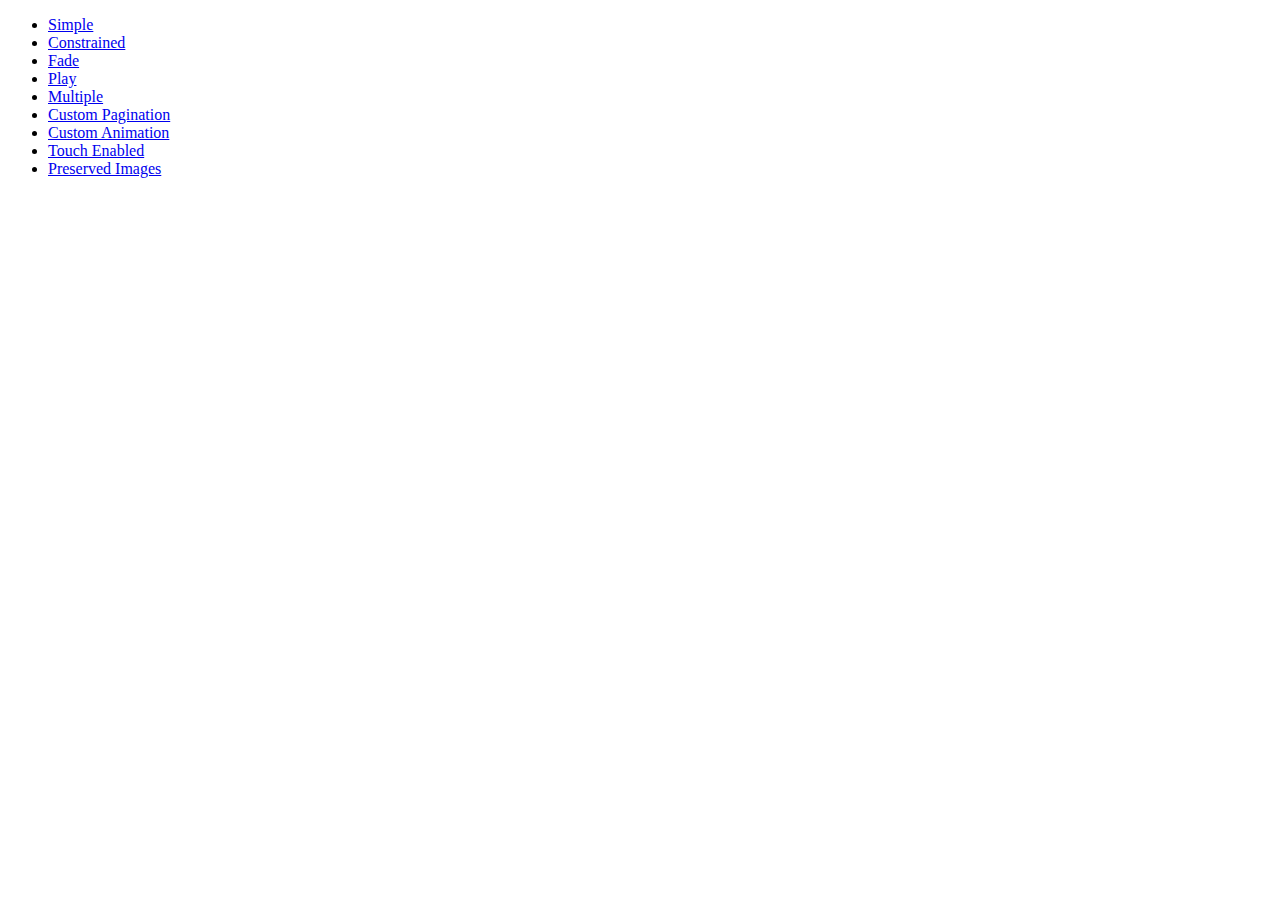
<file: js/superslides-0.6.2/examples/index.html>
<!DOCTYPE html>
<html>
<head>
  <meta charset="utf-8">
  <title>Superslides - A fullscreen slider for jQuery</title>
  <link rel="stylesheet" href="../dist/stylesheets/superslides.css">
</head>
<body>
  <ul>
    <li><a href="simple.html">Simple</a></li>
    <li><a href="constrained.html">Constrained</a></li>
    <li><a href="fade.html">Fade</a></li>
    <li><a href="play.html">Play</a></li>
    <li><a href="multiple.html">Multiple</a></li>
    <li><a href="custom-pagination.html">Custom Pagination</a></li>
    <li><a href="custom-fx.html">Custom Animation</a></li>
    <li><a href="touch.html">Touch Enabled</a></li>
    <li><a href="preserved-images.html">Preserved Images</a></li>
  </ul>
</body>
</html>
</file>
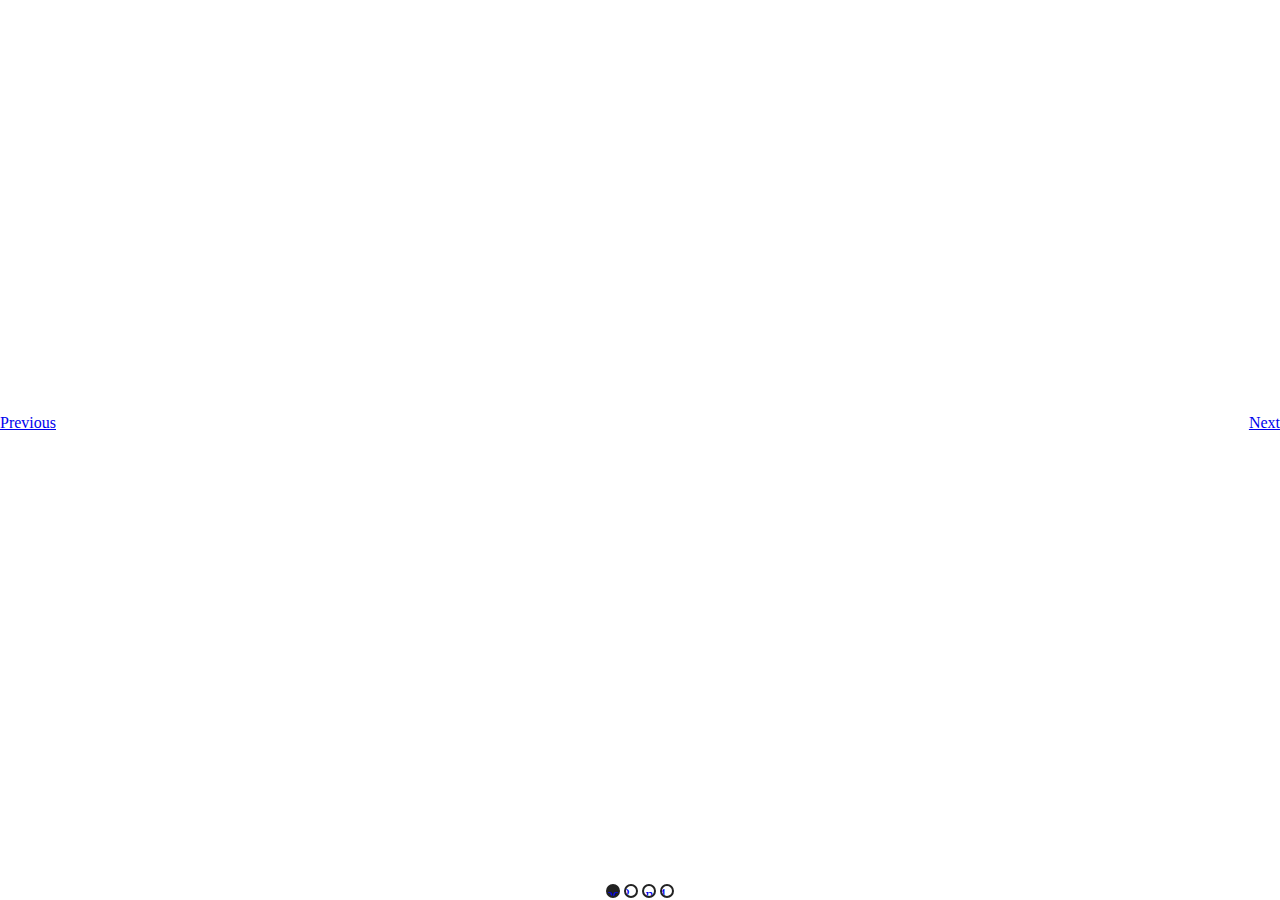
<file: js/superslides-0.6.2/examples/custom-pagination.html>
<!DOCTYPE html>
<html>
<head>
  <meta charset="utf-8">
  <title>Superslides - A fullscreen slider for jQuery</title>
  <link rel="stylesheet" href="../dist/stylesheets/superslides.css">
</head>
<body>
  <div id="slides">
    <div class="slides-container">
      <img src="images/people.jpeg" id="people">
      <img src="images/surly.jpeg" width="1024" height="682" alt="Surly">
      <img src="images/cinelli-front.jpeg" width="1024" height="683" alt="Cinelli" id="cinelli">
      <img src="images/affinity.jpeg" width="1024" height="685" alt="Affinity">
    </div>

    <nav class="slides-navigation">
      <a href="#" class="next">Next</a>
      <a href="#" class="prev">Previous</a>
    </nav>
  </div>

  <script src="http://ajax.googleapis.com/ajax/libs/jquery/1.9.1/jquery.min.js"></script>
  <script src="javascripts/jquery.easing.1.3.js"></script>
  <script src="javascripts/jquery.animate-enhanced.min.js"></script>
  <script src="../dist/jquery.superslides.js" type="text/javascript" charset="utf-8"></script>
  <script>
    $(function() {
      $('#slides').superslides({
        hashchange: true
      });
    });
  </script>
</body>
</html>
</file>
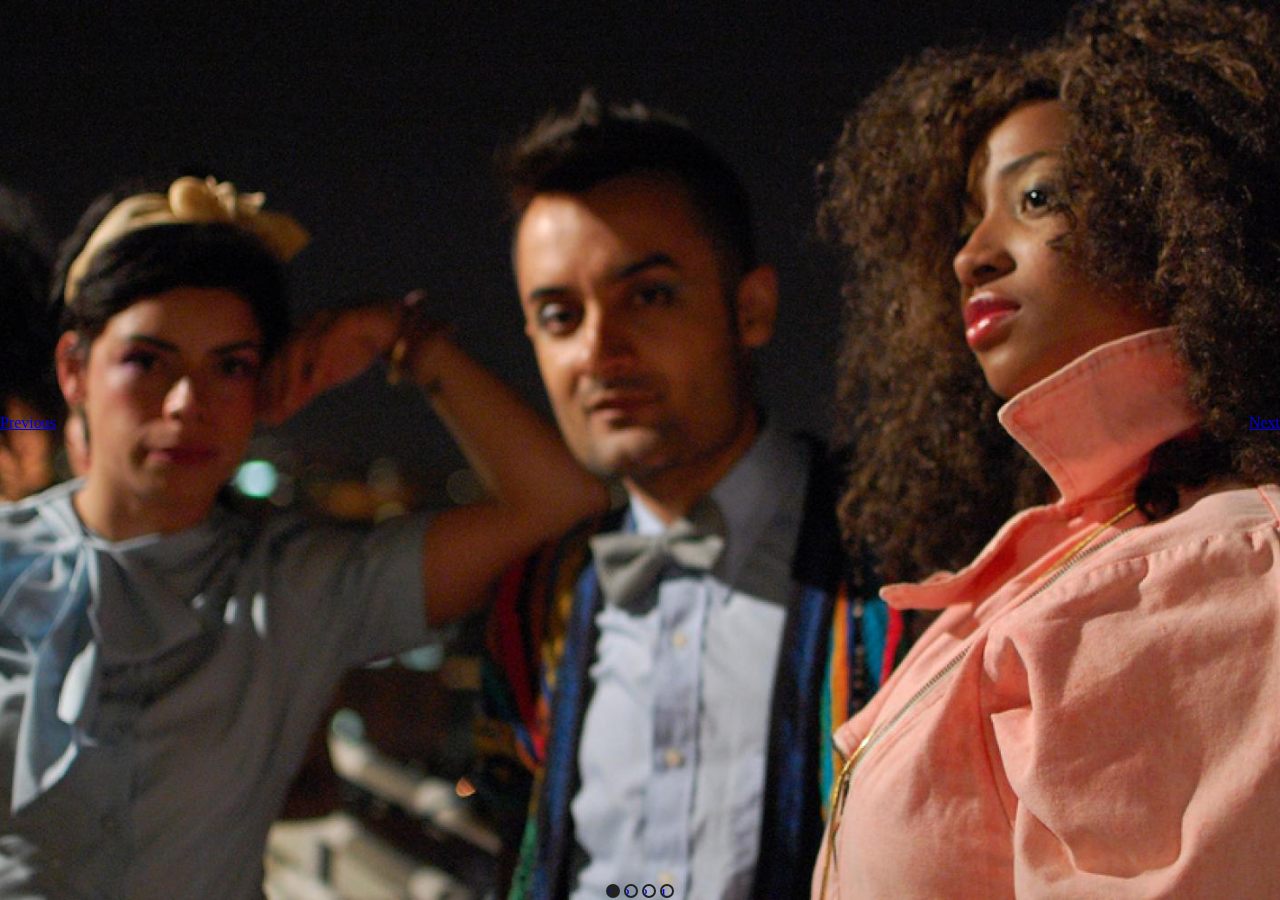
<file: js/superslides-0.6.2/examples/fade.html>
<!DOCTYPE html>
<html>
<head>
  <meta charset="utf-8">
  <title>Superslides - A fullscreen slider for jQuery</title>
  <link rel="stylesheet" href="../dist/stylesheets/superslides.css">
</head>
<body>
  <div id="slides">
    <div class="slides-container">
      <img src="images/people.jpeg" alt="Cinelli">
      <img src="images/surly.jpeg" width="1024" height="682" alt="Surly">
      <img src="images/cinelli-front.jpeg" width="1024" height="683" alt="Cinelli">
      <img src="images/affinity.jpeg" width="1024" height="685" alt="Affinity">
    </div>

    <nav class="slides-navigation">
      <a href="#" class="next">Next</a>
      <a href="#" class="prev">Previous</a>
    </nav>
  </div>

  <script src="http://ajax.googleapis.com/ajax/libs/jquery/1.9.1/jquery.min.js"></script>
  <script src="javascripts/jquery.easing.1.3.js"></script>
  <script src="javascripts/jquery.animate-enhanced.min.js"></script>
  <script src="../dist/jquery.superslides.js" type="text/javascript" charset="utf-8"></script>
  <script>
    $('#slides').superslides({
      animation: 'fade'
    });
  </script>
</body>
</html>
</file>
<file: js/superslides-0.6.2/dist/stylesheets/superslides.css>
#slides {
  position: relative;
}
#slides .slides-container {
  display: none;
}
#slides .scrollable {
  *zoom: 1;
  position: relative;
  top: 0;
  left: 0;
  overflow-y: auto;
  -webkit-overflow-scrolling: touch;
  height: 100%;
}
#slides .scrollable:after {
  content: "";
  display: table;
  clear: both;
}

.slides-navigation {
  margin: 0 auto;
  position: absolute;
  z-index: 3;
  top: 46%;
  width: 100%;
}
.slides-navigation a {
  position: absolute;
  display: block;
}
.slides-navigation a.prev {
  left: 0;
}
.slides-navigation a.next {
  right: 0;
}

.slides-pagination {
  position: absolute;
  z-index: 3;
  bottom: 0;
  text-align: center;
  width: 100%;
}
.slides-pagination a {
  border: 2px solid #222;
  border-radius: 15px;
  width: 10px;
  height: 10px;
  display: -moz-inline-stack;
  display: inline-block;
  vertical-align: middle;
  *vertical-align: auto;
  zoom: 1;
  *display: inline;
  background-image: url("[data-uri]");
  margin: 2px;
  overflow: hidden;
  text-indent: -100%;
}
.slides-pagination a.current {
  background: #222;
}
</file>
